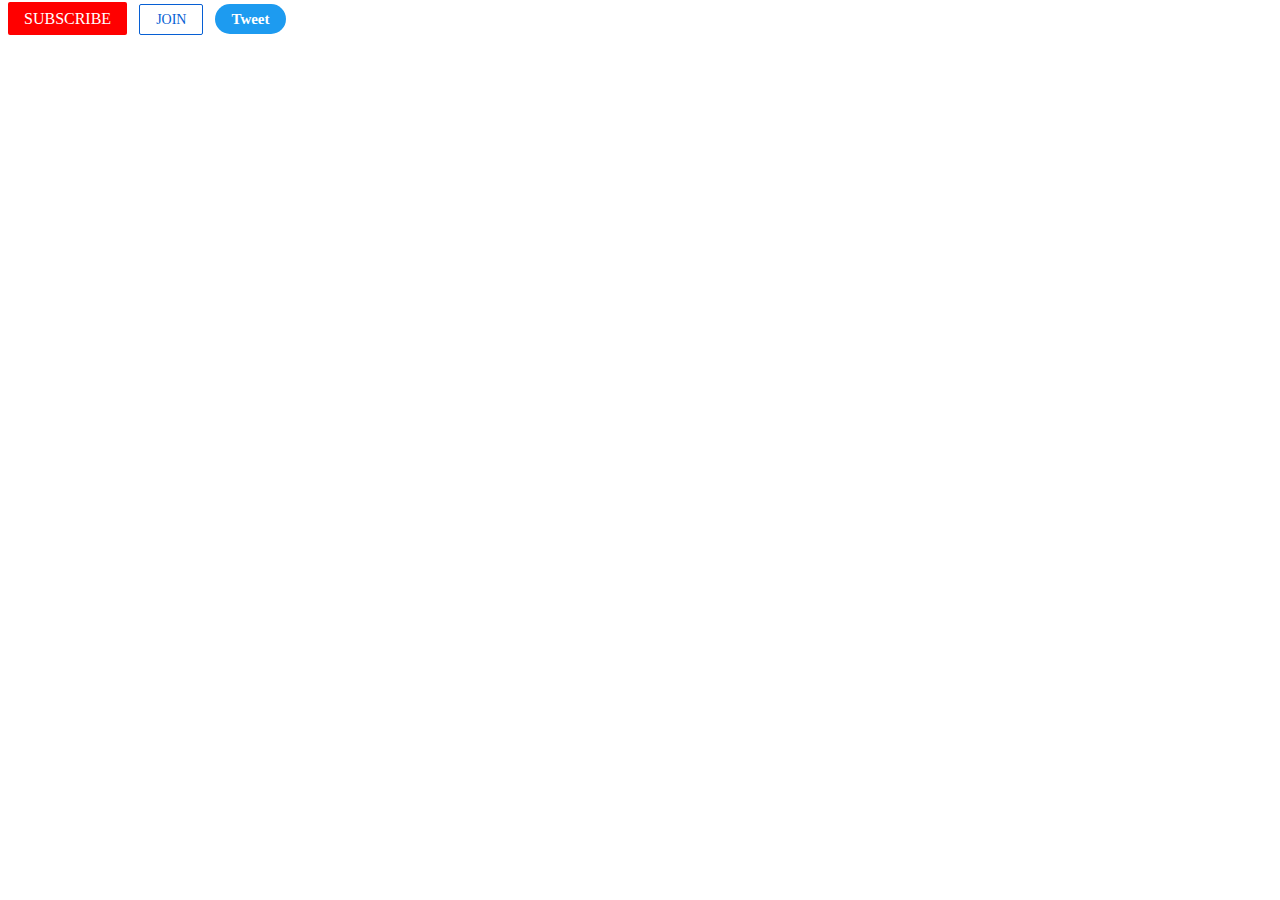
<file: buttons.html>
<!DOCTYPE html>
<html>
    <head>
        <title>Buttons Practice</title>
        <link rel="stylesheet" href="buttons.css">
    </head>
    <body><a href="https://www.youtube.com/@QuantumGoofy" target="_blank" class="subscribe-button">SUBSCRIBE</a>  


        <a href="https://app.zoom.us/wc/join?_x_zm_rtaid=4_Wv2SHnQ72CWi9OG3xKdw.1742476360266.6f4bb922e8cea12a7f26e8212510c98b&_x_zm_rhtaid=818" target="_blank" class="join-button">JOIN</a>
        
        
        <a href="https://x.com/i/flow/login"  target="_blank" class="tweet-button">Tweet</a>
    </body>
</html>
</file>
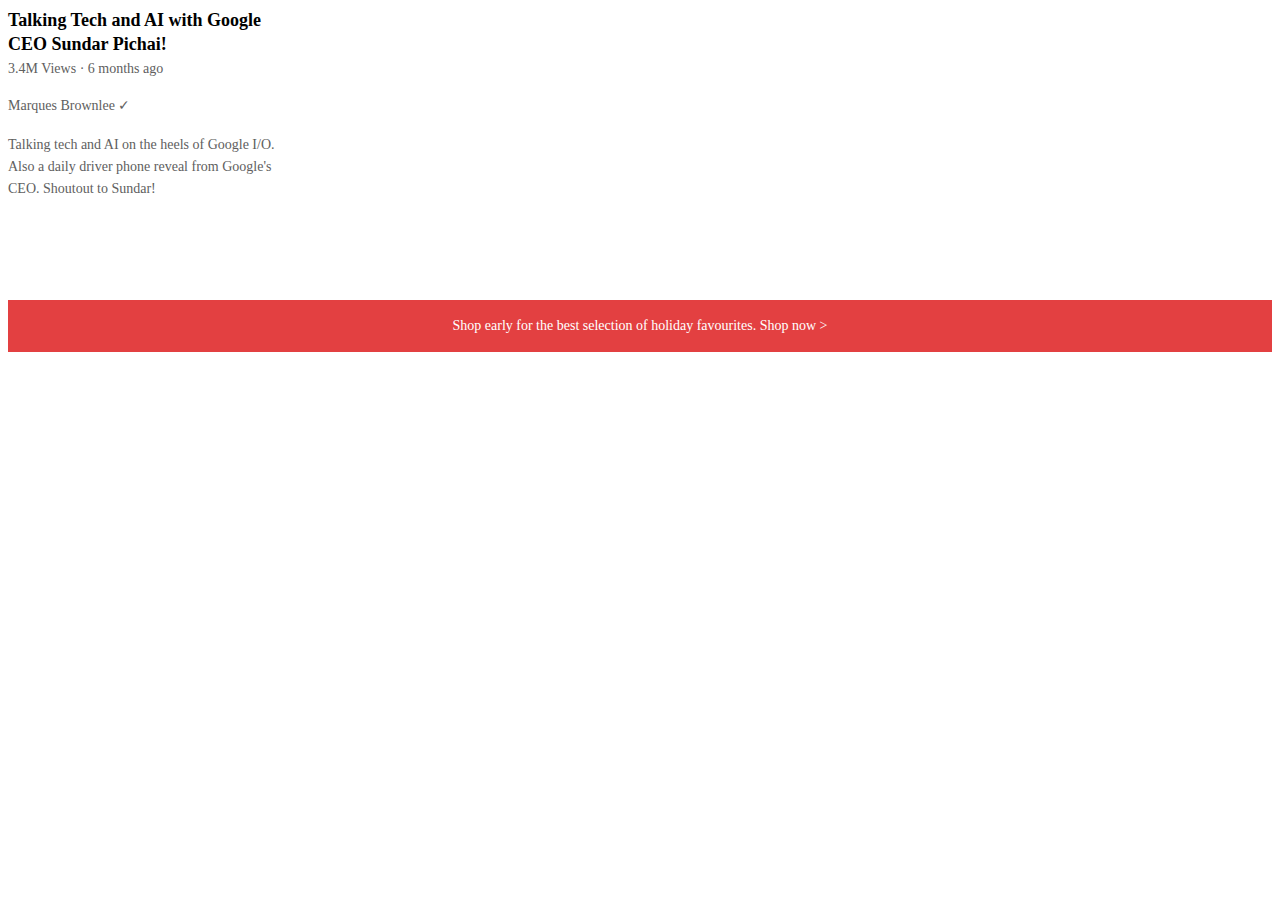
<file: text.html>
<!DOCTYPE html>
<html>
    <head>
        <title>text-practice</title>
        <link rel="preconnect" href="https://fonts.googleapis.com">
        <link rel="preconnect" href="https://fonts.gstatic.com" crossorigin>
        <link href="https://fonts.googleapis.com/css2?family=Roboto+Slab:wght@700&display=swap" rel="stylesheet">


        <link rel="stylesheet" href="text.css">
    </head>
    <body>
        <p class="video-title">Talking Tech and AI with Google CEO Sundar Pichai!</p>
        <p class="video-stats">3.4M Views &middot; 6 months ago</p>
        <p class="video-author" >Marques Brownlee &#10003;</p>
        <p class="video-description">Talking tech and AI on the heels of Google I/O. Also a daily driver phone reveal from Google's CEO. Shoutout to Sundar!</p>
         <p class="apple-text">Shop early for the best selection of holiday favourites. <span class="span-text">Shop now &#62;</span></p>
    </body>
</html>
</file>
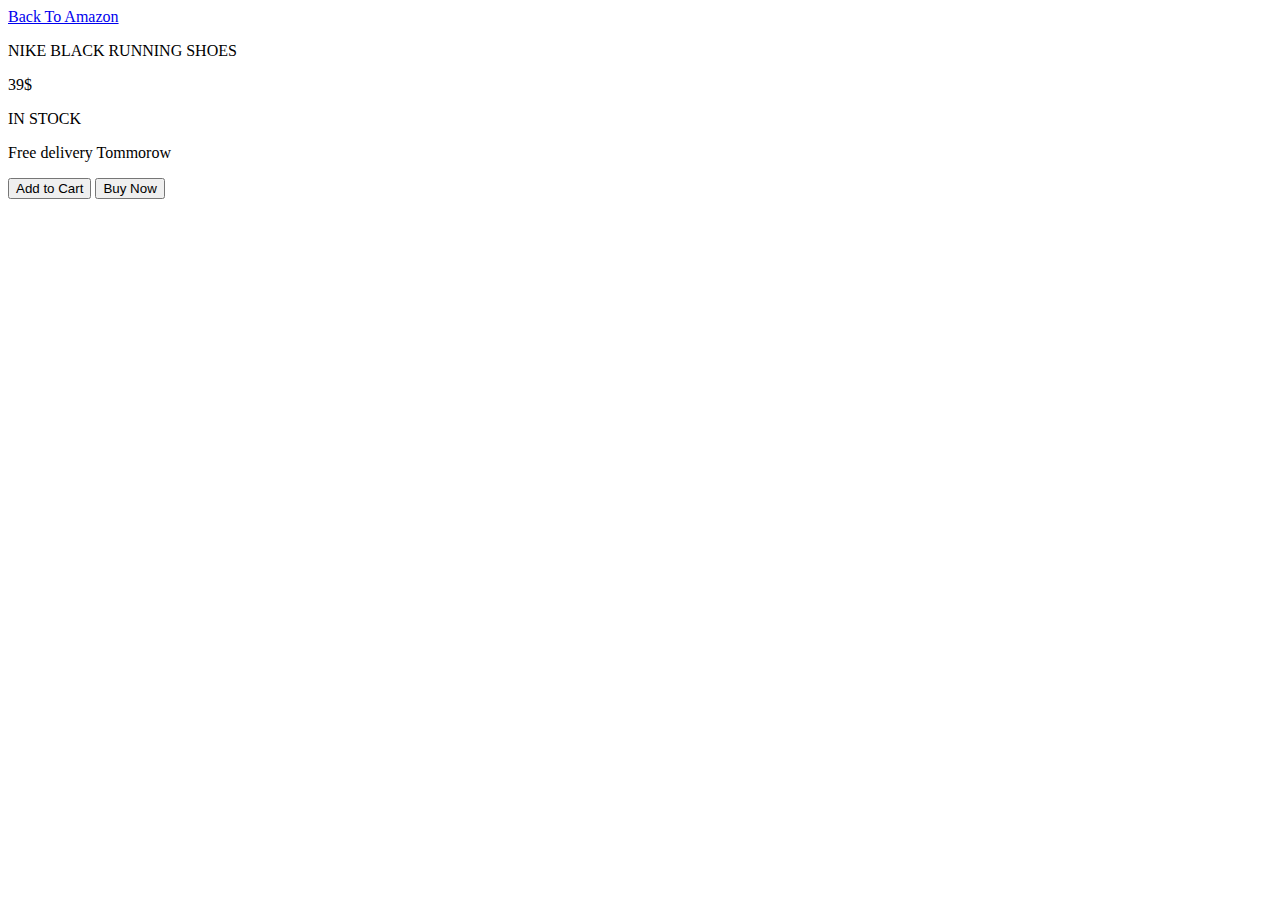
<file: website.html>
<!DOCTYPE html>
<html>
<head>
    <title>First-Website</title>
</head>
<body>
   
   
    <a href="https://www.amazon.in" target="_blank">Back To Amazon</a>
<p>NIKE BLACK RUNNING SHOES</p>
<p>39$</p> <p>IN STOCK</p>
<p>Free delivery Tommorow</p>
<button>Add to Cart</button> <button>Buy Now</button>


</body>
</html>
</file>
<file: buttons.css>
.subscribe-button {
    background-color: rgb(255, 0 ,0); /* YouTube red color */
    color: white;
    border: none;
    height: 36px;
    width: 105px;
    border-radius: 2px;
    cursor: pointer;
    text-decoration: none;
    padding: 8px 16px;
    margin-right: 8px;
    transition: background-color 0.15s, color 0.15s;
}

.subscribe-button:hover {
    background-color: #cc0000; /* Slightly darker red for hover effect */
}

.subscribe-button:active {
    background-color: #990000; /* Darker shade when active */
}

.join-button {
    background-color: white;
    border-color: rgb(6, 95, 212);
    border-style: solid;
    border-width: 1px;
    color: rgb(6, 95, 212);
    padding-left: 16px;
    padding-right: 16px;
    padding-top: 7px;
    padding-bottom: 7px;
    border-radius: 2px;
    cursor: pointer;
    text-decoration: none;
    font-family: inherit;
    font-size: 14px;
    
}

.join-button:hover {
    background-color: rgb(6, 95, 212);
    color: white;
}

.join-button:active {
    opacity: 0.7;
}

.tweet-button {
    background-color: rgb(29, 155, 240);
    color: white;
    border: none;
    font-weight: bold;
    line-height: 22.5px;
    border-radius: 20px;
    padding-left: 16px;
    padding-right: 16px;
    padding-top: 7px;
    padding-bottom: 7px;
    cursor: pointer;
    font-size: 15px;
    margin-left: 8px;
    text-decoration: none;
    transition: box-shadow 0.15s;
}

.tweet-button:hover {
    box-shadow: 2px 5px 10px rgba(0, 0, 0, 0.15);
}

.tweet-button:active {
    opacity: 0.7;
}
</file>
<file: text.css>
p {
    font-family: Roboto;
    margin-top: 0;
    margin-bottom: 20px;
}
.video-stats
{ 
 font-size: 14px;
 color: rgb(96, 96, 96);
 margin-bottom: 20px;
}

.video-title
{
    font-size: 18px;
    font-weight: bold;
    width: 280px;
    line-height: 24px;
    margin-bottom: 5px;
}

.video-author
{
    font-size: 14px;
    color: rgb(96, 96, 96);
    margin-bottom: 20px;
}
.video-description
{
    font-size: 14px;
    width: 280px;
    color: rgb(96, 96, 96);
    line-height: 22px;
    margin-bottom: 100px;
}
.apple-text{
    font-size: 14px;
    margin-bottom: 50px;
    background-color: rgb(227, 64, 65);
    color: white;
    text-align: center;
    padding-top: 18px;
    padding-bottom: 18px;
}
.span-text:hover
{
    text-decoration: underline;
    cursor: pointer;
}
</file>
